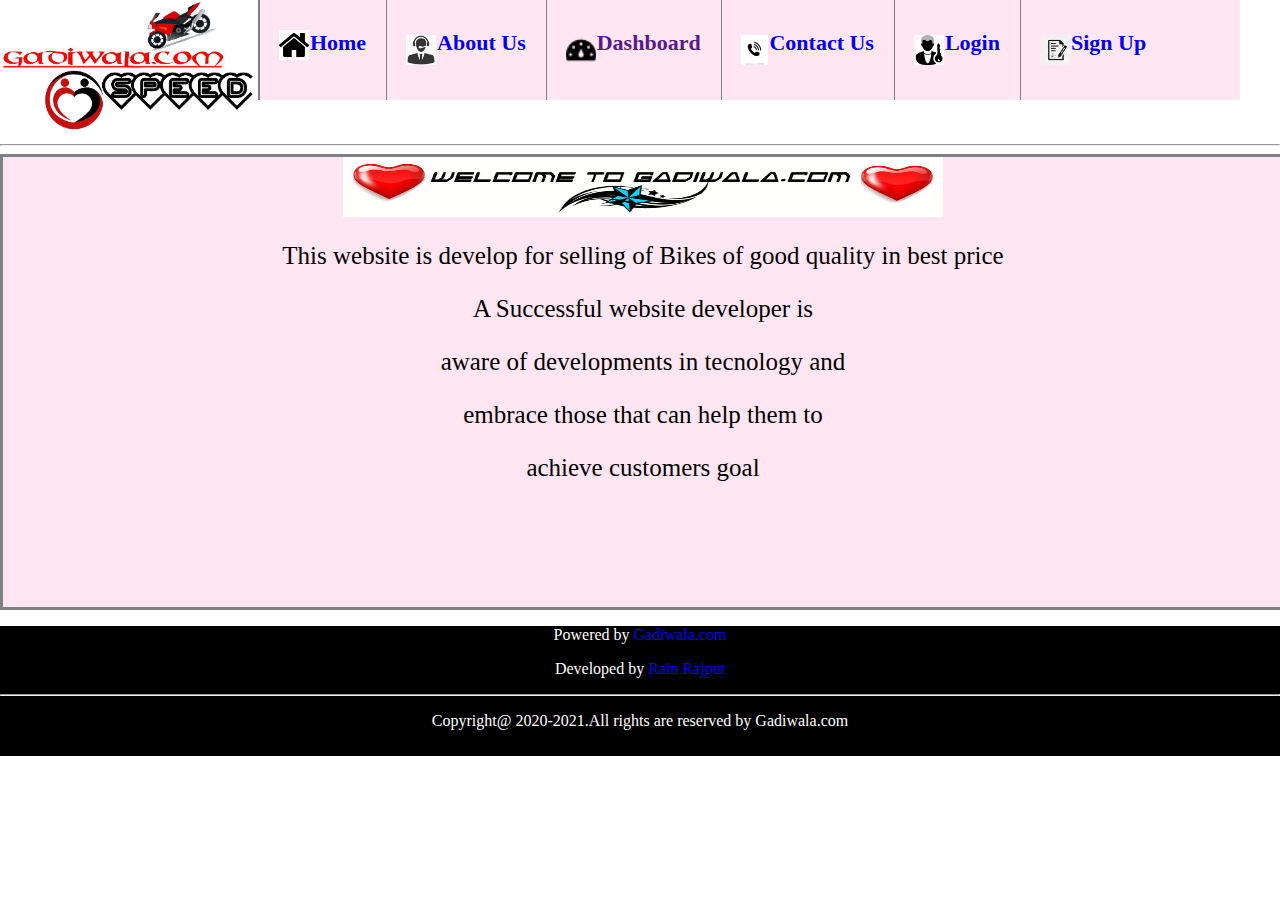
<file: index.html>
<html>
<head>
<title></title>

<style type="text/css">
#topbar{
width:1200px;
height:100px;
background-color:#ffe6f2;
margin:0 auto;
}
.topbar-section{
float:left;
height:100px;
border-left:1px grey solid;
}
.mainheads{
font-weight:bold;
color:white;
font-size:22px;
padding:20px;
position:relative;
top:30px;}
#logo{
height:130px;
float:left;
positoin:relative;
right:30px;
}

#home{
height:30px;
float:left;
position:relative;
top:30px;
left:19px;
}
#about{
height:30px;
float:left;
position:relative;
top:35px;
left:19px;
}
#dash{
height:30px;
float:left;
position:relative;
top:35px;
left:19px;
}
#ccc{
height:30px;
float:left;
position:relative;
top:35px;
left:19px;
}
#login{
height:30px;
float:left;
position:relative;
top:35px;
left:19px;
}
#sign{
height:30px;
float:left;
position:relative;
top:35px;
left:20px;
}

body{
margin:0;
padding:0;
}
footer{
background-color:black;
color:white;
text-align:center;
width:100%;
margin:0 auto;
height:130px;
}
a{
text-decoration:none;}
#topbar:hover{
background-color:#ff1ac6;}


.ful{
background-color:#ffe6f2;
height:450px;
width:100%;
border:3px grey solid;
text-align:center;
font-size:25px;
}


</style>
<body>
<div id="top">
<img id="logo" src="logo.jpeg"></div>
<div id="topbar">
<div class="topbar-section">
<div class="topbar-section"><span class="mainheads"><a href="logo.html">Home</a></span><img id="home"src="hm.png"></div>
<div class="topbar-section"><span class="mainheads"><a href="about.html">About Us</a></span><img id="about" src="ab.jpg"></div>
<div class="topbar-section"><span class="mainheads"><a href="">Dashboard</a></span><img id="dash"src="dashboard.png"></div>
<div class="topbar-section"><span class="mainheads"><a href="contact us.html">Contact Us</a></span><img id="ccc"src="phone.png"></div>
<div class="topbar-section"><span class="mainheads"><a href="login.html">Login</a></span><img id="login"src="login.jpg"></div>
<div class="topbar-section"><span class="mainheads"><a href="sign up.html">Sign Up</a></span><img id="sign"src="sign.png"></div>
</div>
</div><br><br><hr>


<div class="ful">
<img src="wel.jpeg"height="60px"width="600px">
<p>This website is develop for selling of Bikes of good quality in best price</p>
<P>A Successful website developer is</P> 
<P>aware of developments in tecnology and</p>
 <P>embrace those that can help them to</p>
 <p> achieve customers goal</p> 



</div><div>
<footer>
<P>Powered by&nbsp<span style="color:blue">Gadiwala.com</span></p>
<p>Developed by&nbsp<span style="color:blue">Rain Rajput</span></p><hr>
<p>Copyright@ 2020-2021.All rights are reserved by Gadiwala.com</p>
</footer>
</div>













</body>
</html>
</file>
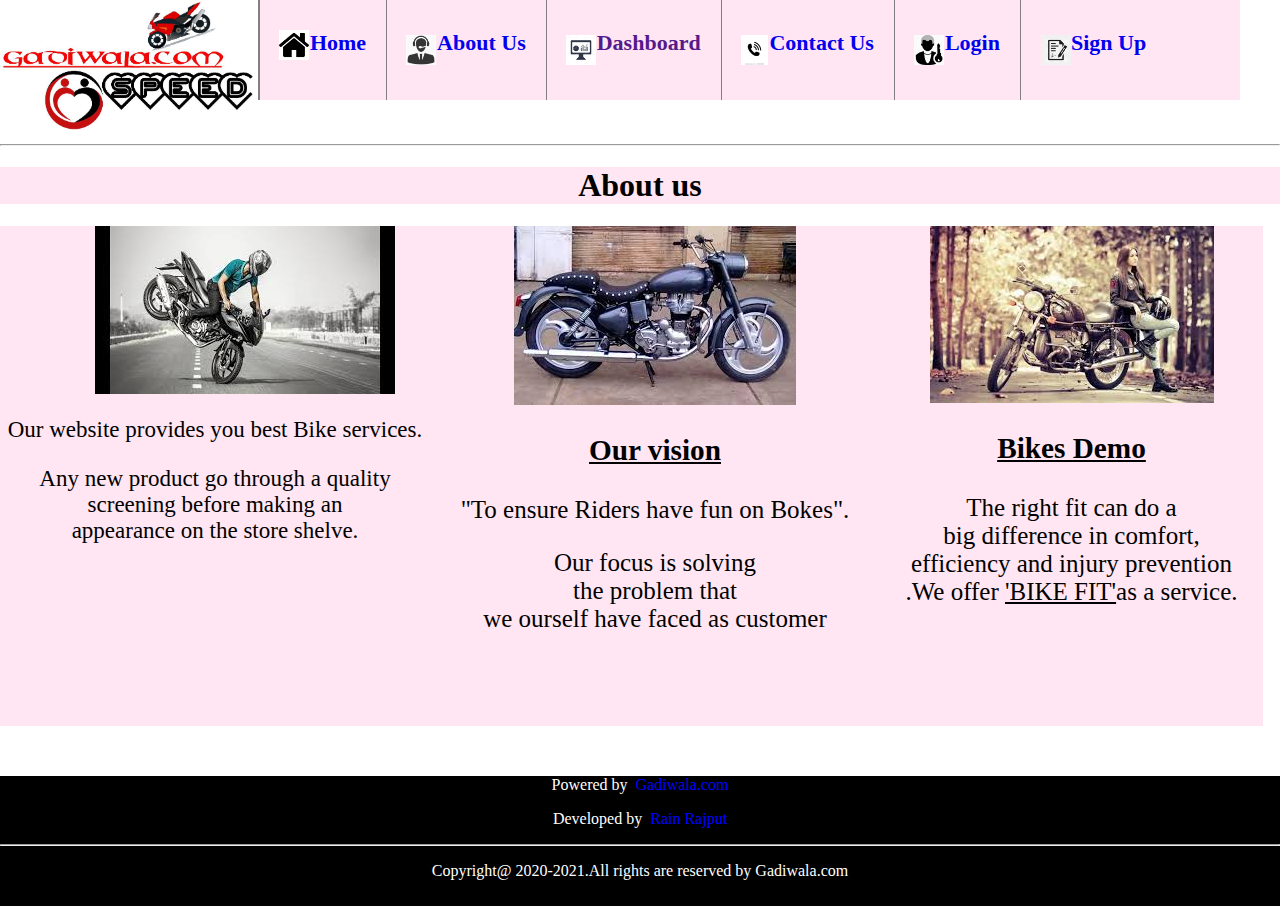
<file: about.html>
<html>
<head><title>about</title>
</head>
<style type="text/css">
#topbar{
width:1200px;
height:100px;
background-color:#ffe6f2;
margin:0 auto;
}
.topbar-section{
float:left;
height:100px;
border-left:1px grey solid;
}
.mainheads{
font-weight:bold;
color:white;
font-size:22px;
padding:20px;
position:relative;
top:30px;}
#logo{
height:130px;
float:left;
positoin:relative;
right:30px;
}

#home{
height:30px;
float:left;
position:relative;
top:30px;
left:19px;
}
#about{
height:30px;
float:left;
position:relative;
top:35px;
left:19px;
}
#dash{
height:30px;
float:left;
position:relative;
top:35px;
left:19px;
}
#ccc{
height:30px;
float:left;
position:relative;
top:35px;
left:19px;
}
#login{
height:30px;
float:left;
position:relative;
top:35px;
left:19px;
}
#sign{
height:30px;
float:left;
position:relative;
top:35px;
left:20px;
}


body{
margin:0;
padding:0;
}

.kallu{
background-color:#ffe6f2;
width:430px;
height:500px;
float:left;
text-align:center;
font-size:23px;
}
.fattu{
background-color:#ffe6f2;
width:450px;
height:500px;
text-align:center;
font-size:25px;
float:left;
}
.labdi{
background-color:#ffe6f2;
width:383px;
height:500px;
text-align:center;
font-size:25px;
float:left;
}
body{
margin:0;
padding:0;
}
.photo{
position:relative;
left:30px;
}
.abbt{
text-align:center;
background-color:#ffe6f2;
position:relative;
top:0px;
}
footer{
background-color:black;
color:white;
text-align:center;
width:100%;
height:130px;
margin-top:50px;
}
#topbar:hover
{
background-color:#ff1ac6;}

a{
text-decoration:none}

.clear{
clear:both}



</style>
<body>
<div id="top">
<img id="logo" src="logo.jpeg"></div>
<div id="topbar">
<div class="topbar-section">
<div class="topbar-section"><span class="mainheads"><a href="logo.html">Home</a></span><img id="home"src="hm.png"></div>
<div class="topbar-section"><span class="mainheads"><a href="about.html">About Us</a></span><img id="about" src="ab.jpg"></div>
<div class="topbar-section"><span class="mainheads"><a href="">Dashboard</a></span><img id="dash"src="ds.png"></div>
<div class="topbar-section"><span class="mainheads"><a href="contact us.html">Contact Us</a></span><img id="ccc"src="phone.png"></div>
<div class="topbar-section"><span class="mainheads"><a href="login.html">Login</a></span><img id="login"src="login.jpg"></div>
<div class="topbar-section"><span class="mainheads"><a href="sign up.html">Sign Up</a></span><img id="sign"src="sign.png"></div>
</div>
</div><br><br><hr>
<h1 class="abbt">About us</h1>

<div class="kallu">
<img class="photo"src="bike5.jpg">
<p>Our website provides you best Bike services.</p>
<p>Any new product go through a quality<br> screening before making an <br>appearance on the store shelve.</p>
</div>
<div class="fattu">
<img src="bike2.jpg">
<h3> <u>Our vision</u></h3>
<p>"To ensure Riders have fun on Bokes".</p>
<p>Our focus is solving<br> the problem that <br>we ourself have faced as customer</p>

</div>
<div class="labdi"><img src="bike3.jpg">
<h3><u> Bikes Demo</u></h3>
<p>The right fit can do a<br> big difference in comfort,<br>efficiency and injury prevention<br>.We offer <U>'BIKE FIT'</U>as a service.</p> 
</div>

<div class="clear"></div>
<footer>
<P>Powered by&nbsp <span style="color:blue">Gadiwala.com</span></p>
<p>Developed by&nbsp <span style="color:blue">Rain Rajput</span></p><hr>
<p>Copyright@ 2020-2021.All rights are reserved by Gadiwala.com</p>
</footer>
</body>
</html>
</file>
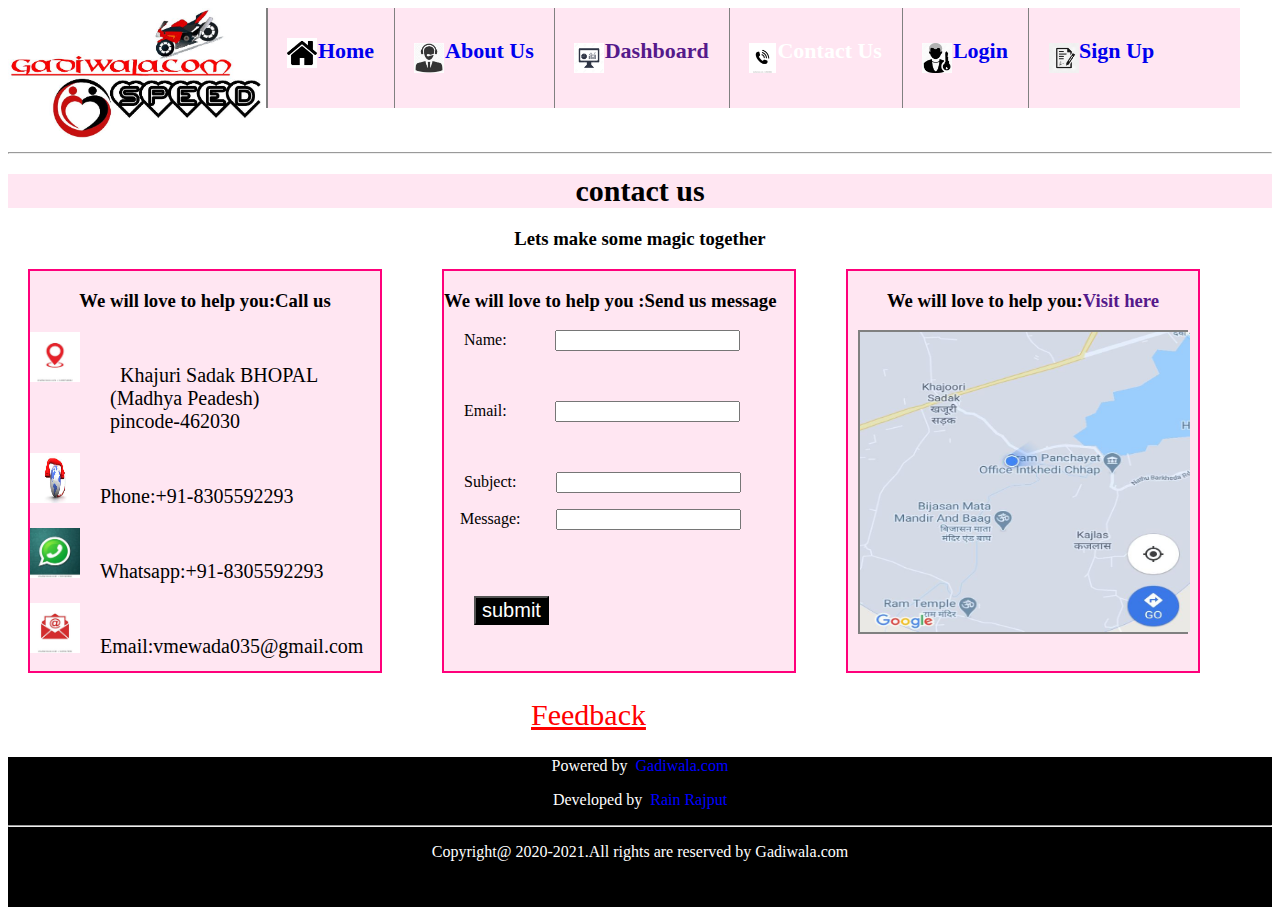
<file: contact us.html>
<html>
<head><title></title></head>
<style type="text/css">
#contact{
text-align:center;
font-weight:bold;
font-size:30px;
background-color:#ffe6f2;

}
.vvv{
width:350px;
height:400px;
background-color:#ffe6f2;
border:2px #ff007b solid;
}
#one{

 margin-left:60px;
 float:left;
 
}
#two{
float:left;  
margin-left:50px;}
#four{
background-color:black;
color:white;
margin-left:30px;
position:relative;
top:50px;
font-size:20px;
}
#five{
text-align:center;
border:2px solid grey;
margin:10px;}
#topbar{
width:1200px;
height:100px;
background-color:#ffe6f2;
margin:0 auto;
}
.topbar-section{
float:left;
height:100px;
border-left:1px grey solid;
}
.mainheads{
font-weight:bold;
color:white;
font-size:22px;
padding:20px;
position:relative;
top:30px;}
#logo{
height:130px;
float:left;
positoin:relative;
right:30px;
}

#home{
height:30px;
float:left;
position:relative;
top:30px;
left:19px;
}
#about{
height:30px;
float:left;
position:relative;
top:35px;
left:19px;
}
#dash{
height:30px;
float:left;
position:relative;
top:35px;
left:19px;
}
#ccc{
height:30px;
float:left;
position:relative;
top:35px;
left:19px;
}
#login{
height:30px;
float:left;
position:relative;
top:35px;
left:19px;
}
#sign{
height:30px;
float:left;
position:relative;
top:35px;
left:20px;
}

}
body{
margin:0;
padding:0;
}
footer{
background-color:black;
color:white;
text-align:center;
width:100%;
height:150px;
margin-top:50px;
}
#correct{
float:left;
margin-left:20px;}
.clear{
clear:both;
}
a{
text-decoration:none;}
#topbar:hover{
background-color:#ff1ac6;
}
.feed{
font-size:30px;
color:red;
margin-left:523px;
position:relative;
top:25px;

}

</style>



<body><div id="top">
<img id="logo" src="logo.jpeg"></div>
<div id="topbar">
<div class="topbar-section">
<div class="topbar-section"><span class="mainheads"><a href="logo.html">Home</a></span><img id="home"src="hm.png"></div>
<div class="topbar-section"><span class="mainheads"><a href="about.html">About Us</a></span><img id="about" src="ab.jpg"></div>
<div class="topbar-section"><span class="mainheads"><a href="">Dashboard</a></span><img id="dash"src="ds.png"></div>
<div class="topbar-section"><span class="mainheads"><a href="contact us.html"></a>Contact Us</a></span><img id="ccc"src="phone.png"></div>
<div class="topbar-section"><span class="mainheads"><a href="login.html">Login</a></span><img id="login"src="login.jpg"></div>
<div class="topbar-section"><span class="mainheads"><a href="sign up.html">Sign Up</a></span><img id="sign"src="sign.png"></div>
</div>
</div><br><br><hr>

<p>
<a href="contact Us.html"></a></p>

<h1 id="contact">contact us</h1>
<h3 style="text-align:center">Lets make some magic together</h3>

<div class="vvv" id="correct">
<h3 style="text-align:center">We will love to help you:Call us</h3>
 <p style="font-size:20px"><img src="loc.jpg" width="50px" height="50px">&nbsp&nbsp&nbsp&nbsp&nbsp&nbsp&nbsp&nbspKhajuri Sadak BHOPAL &nbsp&nbsp&nbsp&nbsp&nbsp&nbsp&nbsp&nbsp&nbsp&nbsp&nbsp&nbsp&nbsp&nbsp&nbsp&nbsp(Madhya Peadesh)<br>&nbsp&nbsp&nbsp&nbsp&nbsp&nbsp&nbsp&nbsp&nbsp&nbsp&nbsp&nbsp&nbsp&nbsp&nbsp&nbsppincode-462030</p>
 <p style="font-size:20px"> <img src="call.jpg" width="50px" height="50px">&nbsp&nbsp&nbsp&nbspPhone:+91-8305592293</p>
 <p style="font-size:20px"><img src="whatsapp.jpg" width="50px" height="50px">&nbsp&nbsp&nbsp&nbspWhatsapp:+91-8305592293</p>
 <p style="font-size:20px"><img src="mail.jpg" width="50px" height="50px">&nbsp&nbsp&nbsp&nbspEmail:vmewada035@gmail.com</p>
 </div>
 
<div id="one" class="vvv">
<h3>We will love to help you :Send us message</h3>
<p>&nbsp&nbsp&nbsp&nbsp Name:&nbsp&nbsp&nbsp&nbsp&nbsp&nbsp&nbsp&nbsp&nbsp&nbsp&nbsp&nbsp<input type="text"></p><br>
<P>&nbsp&nbsp&nbsp&nbsp Email:&nbsp&nbsp&nbsp&nbsp&nbsp&nbsp&nbsp&nbsp&nbsp&nbsp&nbsp&nbsp<input type="email"></p><br>
<p>&nbsp&nbsp&nbsp&nbsp Subject:&nbsp&nbsp&nbsp&nbsp&nbsp&nbsp&nbsp&nbsp&nbsp&nbsp<input type="text"></p>
<p>&nbsp&nbsp&nbsp Message:&nbsp&nbsp&nbsp&nbsp&nbsp&nbsp&nbsp&nbsp <input type="text"></p>
<P><input type="button" value="submit" id="four"></P>
</div>
<div id="two" class="vvv"><h3 style="text-align:center">We will love to help you:<a href="">Visit here</h3>
<p id="five"><img src="visit.jpeg" width="330px" height="300px"></p>
</div>
<a href="feedback.html"class="feed"><u>Feedback</u></a>

<div class="clear"></div>
<footer>
<P>Powered by&nbsp <span style="color:blue">Gadiwala.com</span></p>
<p>Developed by&nbsp <span style="color:blue">Rain Rajput</span></p><hr>
<p>Copyright@ 2020-2021.All rights are reserved by Gadiwala.com</p>
</footer>





</body>
</html>
</file>
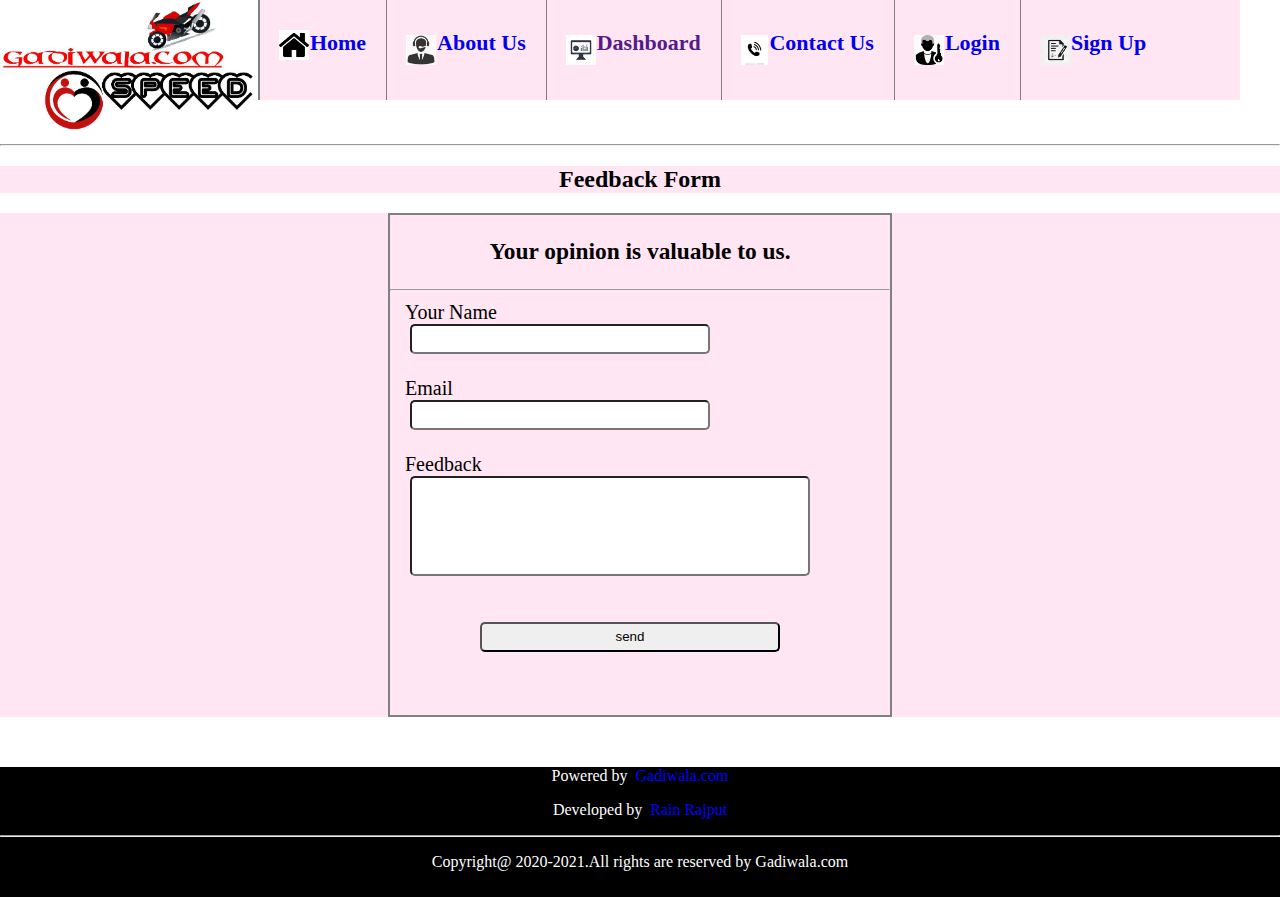
<file: feedback.html>
<html>
<head>
</head>
<style type="text/css">
#feed{
background-color:#ffe6f2;
width:500px;
height:500px;
margin:0 auto;
border:2px solid grey;
font-size:20px;

}
#topbar{
width:1200px;
height:100px;
background-color:#ffe6f2;
margin:0 auto;
}
.topbar-section{
float:left;
height:100px;
border-left:1px grey solid;
}
.mainheads{
font-weight:bold;
color:white;
font-size:22px;
padding:20px;
position:relative;
top:30px;}
#logo{
height:130px;
float:left;
positoin:relative;
right:30px;
}

#home{
height:30px;
float:left;
position:relative;
top:30px;
left:19px;
}
#about{
height:30px;
float:left;
position:relative;
top:35px;
left:19px;
}
#dash{
height:30px;
float:left;
position:relative;
top:35px;
left:19px;
}
#ccc{
height:30px;
float:left;
position:relative;
top:35px;
left:19px;
}
#login{
height:30px;
float:left;
position:relative;
top:35px;
left:19px;
}
#sign{
height:30px;
float:left;
position:relative;
top:35px;
left:20px;
}footer{
background-color:black;
color:white;
text-align:center;
width:100%;
height:130px;
margin-top:50px;
}
#topbar:hover
{
background-color:#ff1ac6;}

a{
text-decoration:none}

.clear{
clear:both}



body{
margin:0;
padding:0;
}
#opinion{
background-color:#ffe6f2;
text-align:center;
}
.rad{
width:300px;
height:30px;
border-radius:5px;
}
.radd{
border-radius:5px;
width:400px;
height:100px;
}

</style>

<body><div id="top">
<img id="logo" src="logo.jpeg"></div>
<div id="topbar">
<div class="topbar-section">
<div class="topbar-section"><span class="mainheads"><a href="logo.html">Home</a></span><img id="home"src="hm.png"></div>
<div class="topbar-section"><span class="mainheads"><a href="about.html">About Us</a></span><img id="about" src="ab.jpg"></div>
<div class="topbar-section"><span class="mainheads"><a href="">Dashboard</a></span><img id="dash"src="ds.png"></div>
<div class="topbar-section"><span class="mainheads"><a href="contact us.html">Contact Us</a></span><img id="ccc"src="phone.png"></div>
<div class="topbar-section"><span class="mainheads"><a href="login.html">Login</a></span><img id="login"src="login.jpg"></div>
<div class="topbar-section"><span class="mainheads"><a href="sign up.html">Sign Up</a></span><img id="sign"src="sign.png"></div>
</div>
</div><br><br><hr>
<h2 id="opinion">Feedback Form</h2>
<div style="background-color:#ffe6f2">
<div id="feed">
<h3 style="text-align:center">Your opinion is valuable to us.</h3><hr>
&nbsp&nbsp&nbspYour Name<br>&nbsp&nbsp&nbsp <input type="text" class="rad"><br><br>
&nbsp&nbsp&nbspEmail <br>&nbsp&nbsp&nbsp <input type="text"class="rad"><br><br>
&nbsp&nbsp&nbspFeedback <br>&nbsp&nbsp&nbsp <input type="text"class="radd"><br><br><br>
&nbsp&nbsp&nbsp&nbsp&nbsp&nbsp&nbsp&nbsp&nbsp&nbsp&nbsp&nbsp&nbsp&nbsp&nbsp&nbsp&nbsp&nbsp<input type="button" value="send"class="rad">

</div>

</div>

<div class="clear"></div>
<footer>
<P>Powered by&nbsp <span style="color:blue">Gadiwala.com</span></p>
<p>Developed by&nbsp <span style="color:blue">Rain Rajput</span></p><hr>
<p>Copyright@ 2020-2021.All rights are reserved by Gadiwala.com</p>
</footer>

</body>
</html>
</file>
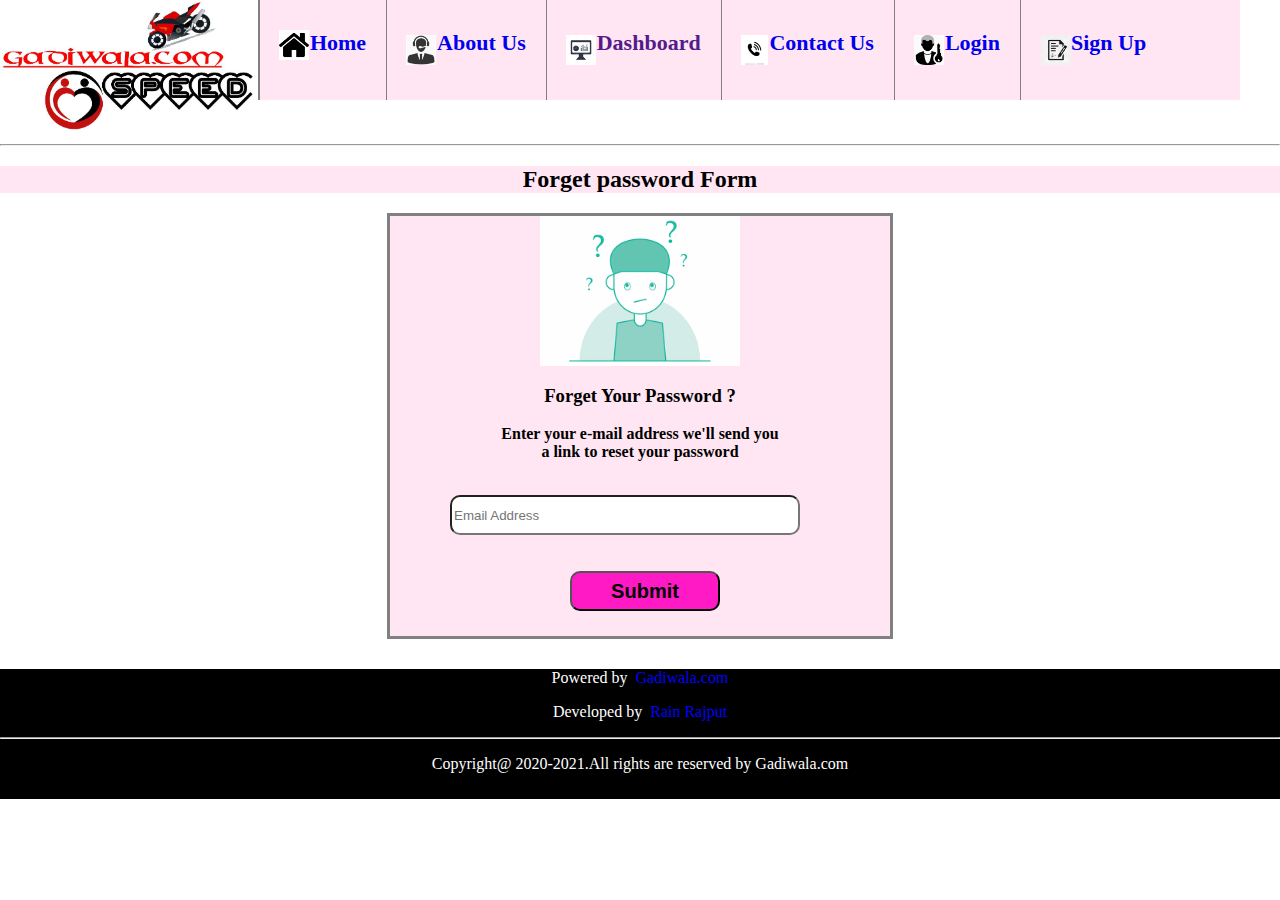
<file: forget password.html>
<html>
<head> </head>
<style type="text/css">
#topbar{
width:1200px;
height:100px;
background-color:#ffe6f2;
margin:0 auto;
}
.topbar-section{
float:left;
height:100px;
border-left:1px grey solid;
}
.mainheads{
font-weight:bold;
color:white;
font-size:22px;
padding:20px;
position:relative;
top:30px;}
#logo{
height:130px;
float:left;
positoin:relative;
right:30px;
}

#home{
height:30px;
float:left;
position:relative;
top:30px;
left:19px;
}
#about{
height:30px;
float:left;
position:relative;
top:35px;
left:19px;
}
#dash{
height:30px;
float:left;
position:relative;
top:35px;
left:19px;
}
#ccc{
height:30px;
float:left;
position:relative;
top:35px;
left:19px;
}
#login{
height:30px;
float:left;
position:relative;
top:35px;
left:19px;
}
#sign{
height:30px;
float:left;
position:relative;
top:35px;
left:20px;
}

body{
margin:0;
padding:0;
}
footer{
background-color:black;
color:white;
text-align:center;
width:100%;
margin-top:30px;
height:130px;
}
a{
text-decoration:none;}
#topbar:hover{
background-color:#ff1ac6;}

.got{
background-color:#ffe6f2;
border:3px solid grey;
width:500px;
height:420px;
margin:0 auto;
}
.goot{
background-color:#ffe6f2;
width:100%;
text-align:center;
}
.gooot{
text-align:center;
font-weight:bold;
}
.goooot{
position:relative;
left:150px;
}
#place{
height:40px;
border-radius:10px;
width:350px;
}
#placee{
width:150px;
height:40px;
border-radius:10px;
background-color:#ff1ac6;
font-weight:bold;
font-size:20px;
}
</style>


<body>
<div id="top">
<img id="logo" src="logo.jpeg"></div>
<div id="topbar">
<div class="topbar-section">
<div class="topbar-section"><span class="mainheads"><a href="logo.html">Home</a></span><img id="home"src="hm.png"></div>
<div class="topbar-section"><span class="mainheads"><a href="about.html">About Us</a></span><img id="about" src="ab.jpg"></div>
<div class="topbar-section"><span class="mainheads"><a href="">Dashboard</a></span><img id="dash"src="ds.png"></div>
<div class="topbar-section"><span class="mainheads"><a href="contact us.html">Contact Us</a></span><img id="ccc"src="phone.png"></div>
<div class="topbar-section"><span class="mainheads"><a href="login.html">Login</a></span><img id="login"src="login.jpg"></div>
<div class="topbar-section"><span class="mainheads"><a href="sign up.html">Sign Up</a></span><img id="sign"src="sign.png"></div>
</div>
</div><br><br><hr>

<div class="goot">
<h2>Forget password Form</h2>
</div>


<div class="got">
<img src="forget2.png"width="200px"height="150px"class="goooot">
<h3 class="gooot"> Forget Your Password ? </h3>
<p class="gooot">Enter your e-mail address we'll send you <br>a link to reset your password</p><br>
&nbsp&nbsp&nbsp&nbsp&nbsp&nbsp&nbsp&nbsp&nbsp&nbsp&nbsp&nbsp&nbsp&nbsp
<input type="text"placeholder="Email Address"id="place"width="300px"><br><br><br>
&nbsp&nbsp&nbsp&nbsp&nbsp&nbsp&nbsp&nbsp&nbsp&nbsp&nbsp&nbsp&nbsp&nbsp
&nbsp&nbsp&nbsp&nbsp&nbsp&nbsp&nbsp&nbsp&nbsp&nbsp&nbsp&nbsp&nbsp&nbsp
&nbsp&nbsp&nbsp&nbsp&nbsp&nbsp&nbsp&nbsp&nbsp&nbsp&nbsp&nbsp&nbsp&nbsp
<input type="button" value="Submit"id="placee">
</div>


<div>
<footer>
<P>Powered by&nbsp <span style="color:blue">Gadiwala.com</span></p>
<p>Developed by&nbsp <span style="color:blue">Rain Rajput</span></p><hr>
<p>Copyright@ 2020-2021.All rights are reserved by Gadiwala.com</p>
</footer>
</div>

</body>
</html>
</file>
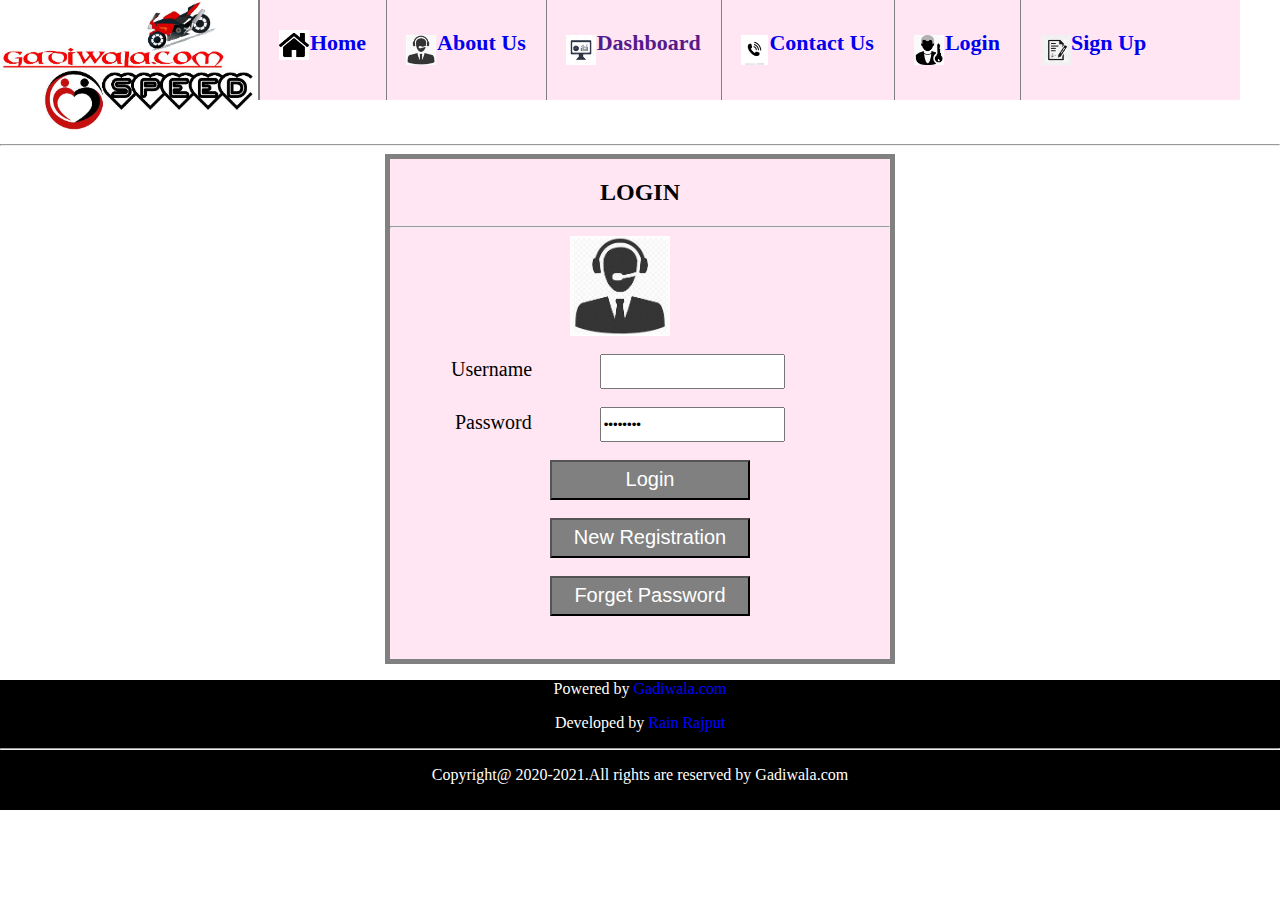
<file: login.html>
<html>
<head><title>login</title>
</head>
<style type="text/css">
#rahul{
background-color:#ffe6f2;
width:500px;
height:500px;
margin:0 auto;
position:relative;
top:0px;
border:5px grey solid;
}
#img{
width:100px;
height:100px;
margin-left:180px;
}
#use{
height:35px;
}
.log{
font-weight:normal;
font-size:20px;
height:40px;
width:200px;
background-color:grey;
color:white;
}
#topbar{
width:1200px;
height:100px;
background-color:#ffe6f2;
margin:0 auto;
}
.topbar-section{
float:left;
height:100px;
border-left:1px grey solid;
}
.mainheads{
font-weight:bold;
color:white;
font-size:22px;
padding:20px;
position:relative;
top:30px;}
#logo{
height:130px;
float:left;
positoin:relative;
right:30px;
}

#home{
height:30px;
float:left;
position:relative;
top:30px;
left:19px;
}
#about{
height:30px;
float:left;
position:relative;
top:35px;
left:19px;
}
#dash{
height:30px;
float:left;
position:relative;
top:35px;
left:19px;
}
#ccc{
height:30px;
float:left;
position:relative;
top:35px;
left:19px;
}
#login{
height:30px;
float:left;
position:relative;
top:35px;
left:19px;
}
#sign{
height:30px;
float:left;
position:relative;
top:35px;
left:20px;
}

body{
margin:0;
padding:0;
}
footer{
background-color:black;
color:white;
text-align:center;
width:100%;
margin:0 auto;
height:130px;
}
a{
text-decoration:none;}
#topbar:hover{
background-color:#ff1ac6;}


</style>





<body>
<div id="top">
<img id="logo" src="logo.jpeg"></div>
<div id="topbar">
<div class="topbar-section">
<div class="topbar-section"><span class="mainheads"><a href="logo.html">Home</a></span><img id="home"src="hm.png"></div>
<div class="topbar-section"><span class="mainheads"><a href="about.html">About Us</a></span><img id="about" src="ab.jpg"></div>
<div class="topbar-section"><span class="mainheads"><a href="">Dashboard</a></span><img id="dash"src="ds.png"></div>
<div class="topbar-section"><span class="mainheads"><a href="contact us.html">Contact Us</a></span><img id="ccc"src="phone.png"></div>
<div class="topbar-section"><span class="mainheads"><a href="login.html">Login</a></span><img id="login"src="login.jpg"></div>
<div class="topbar-section"><span class="mainheads"><a href="sign up.html">Sign Up</a></span><img id="sign"src="sign.png"></div>
</div>
</div><br><br><hr>

<div id="rahul">
<h2 style="text-align:center">LOGIN</h2><hr>
<img id="img" src="ab.jpg"><br><br>
&nbsp&nbsp&nbsp&nbsp&nbsp&nbsp&nbsp&nbsp&nbsp&nbsp&nbsp&nbsp&nbsp&nbsp<span style="font-size:20px"> Username</span> &nbsp&nbsp&nbsp&nbsp&nbsp&nbsp&nbsp&nbsp&nbsp&nbsp&nbsp&nbsp&nbsp&nbsp&nbsp&nbsp<input id="use" type="text"><br><br>
&nbsp&nbsp&nbsp&nbsp&nbsp&nbsp&nbsp&nbsp&nbsp&nbsp&nbsp&nbsp&nbsp&nbsp&nbsp<span style="font-size:20px"> Password</span> &nbsp&nbsp&nbsp&nbsp&nbsp&nbsp&nbsp&nbsp&nbsp&nbsp&nbsp&nbsp&nbsp&nbsp&nbsp&nbsp<input id="use" type="password" value="password"><br><br>
&nbsp&nbsp&nbsp&nbsp&nbsp&nbsp&nbsp&nbsp&nbsp&nbsp&nbsp&nbsp&nbsp&nbsp&nbsp&nbsp&nbsp&nbsp&nbsp&nbsp&nbsp&nbsp&nbsp&nbsp&nbsp&nbsp&nbsp&nbsp&nbsp&nbsp&nbsp&nbsp&nbsp&nbsp&nbsp&nbsp&nbsp&nbsp&nbsp <a href="login.html"><input class="log" type="button" value="Login"></a><br><br>
&nbsp&nbsp&nbsp&nbsp&nbsp&nbsp&nbsp&nbsp&nbsp&nbsp&nbsp&nbsp&nbsp&nbsp&nbsp&nbsp&nbsp&nbsp&nbsp&nbsp&nbsp&nbsp&nbsp&nbsp&nbsp&nbsp&nbsp&nbsp&nbsp&nbsp&nbsp&nbsp&nbsp&nbsp&nbsp&nbsp&nbsp&nbsp&nbsp&nbsp<a href="sign up.html"><input class="log" type="button" value="New Registration"></a><br><br>
&nbsp&nbsp&nbsp&nbsp&nbsp&nbsp&nbsp&nbsp&nbsp&nbsp&nbsp&nbsp&nbsp&nbsp&nbsp&nbsp&nbsp&nbsp&nbsp&nbsp&nbsp&nbsp&nbsp&nbsp&nbsp&nbsp&nbsp&nbsp&nbsp&nbsp&nbsp&nbsp&nbsp&nbsp&nbsp&nbsp&nbsp&nbsp&nbsp&nbsp<a href="forget password.html"><input class="log" type="button" value="Forget Password"></a><br><br>
</div>
<div>
<footer>
<P>Powered by&nbsp<span style="color:blue">Gadiwala.com</span></p>
<p>Developed by&nbsp<span style="color:blue">Rain Rajput</span></p><hr>
<p>Copyright@ 2020-2021.All rights are reserved by Gadiwala.com</p>
</footer>
</div>






</body>
</html>
</file>
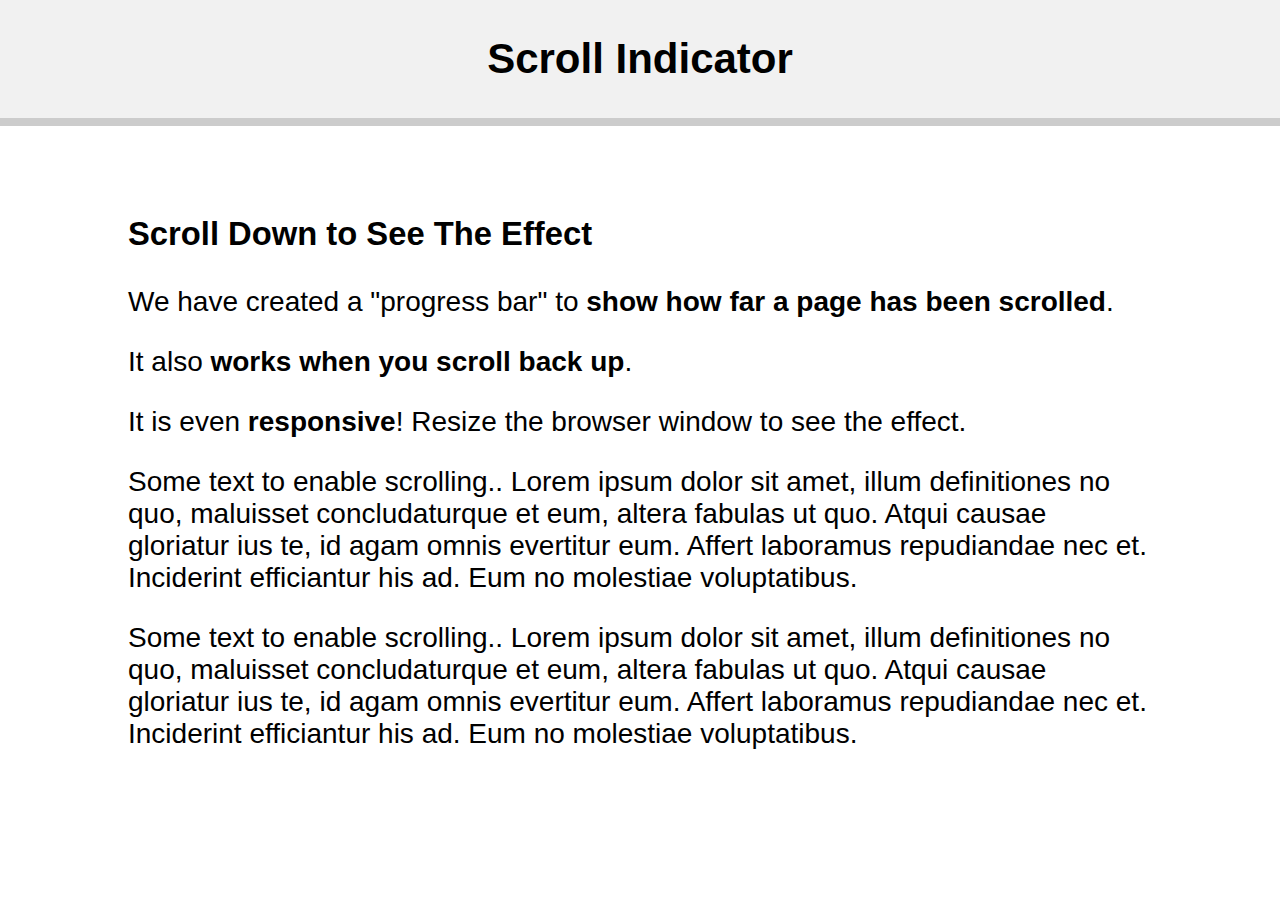
<file: scroll.html>
<!DOCTYPE html>
<html>
<head>
<meta name="viewport" content="width=device-width, initial-scale=1">
<style>
body {
  margin: 0;
  font-size: 28px;
  font-family: Arial, Helvetica, sans-serif;
}

.header {
  position: fixed;
  top: 0;
  z-index: 1;
  width: 100%;
  background-color: #f1f1f1;
}

.header h2 {
  text-align: center;
}

.progress-container {
  width: 100%;
  height: 8px;
  background: #ccc;
}

.progress-bar {
  height: 8px;
  background: #4caf50;
  width: 0%;
}

.content {
  padding: 100px 0;
  margin: 50px auto 0 auto;
  width: 80%;
}
</style>
</head>
<body>

<div class="header">
  <h2>Scroll Indicator</h2>
  <div class="progress-container">
    <div class="progress-bar" id="myBar"></div>
  </div>  
</div>

 --<div class="content">
  <h3>Scroll Down to See The Effect</h3>
  <p>We have created a "progress bar" to <b>show how far a page has been scrolled</b>.</p>
  <p>It also <b>works when you scroll back up</b>.</p>
  <p>It is even <b>responsive</b>! Resize the browser window to see the effect.</p>
  
  
  <p>Some text to enable scrolling.. Lorem ipsum dolor sit amet, illum definitiones no quo, maluisset concludaturque et eum, altera fabulas ut quo. Atqui causae gloriatur ius te, id agam omnis evertitur eum. Affert laboramus repudiandae nec et. Inciderint efficiantur his ad. Eum no molestiae voluptatibus.</p>
  <p>Some text to enable scrolling.. Lorem ipsum dolor sit amet, illum definitiones no quo, maluisset concludaturque et eum, altera fabulas ut quo. Atqui causae gloriatur ius te, id agam omnis evertitur eum. Affert laboramus repudiandae nec et. Inciderint efficiantur his ad. Eum no molestiae voluptatibus.</p>
</div>

<script>
// When the user scrolls the page, execute myFunction 
window.onscroll = function() {myFunction()};

function myFunction() {
  var winScroll = document.body.scrollTop || document.documentElement.scrollTop;
  var height = document.documentElement.scrollHeight - document.documentElement.clientHeight;
  var scrolled = (winScroll / height) * 100;
  document.getElementById("myBar").style.width = scrolled + "%";
}
</script>

</body>
</html>
</file>
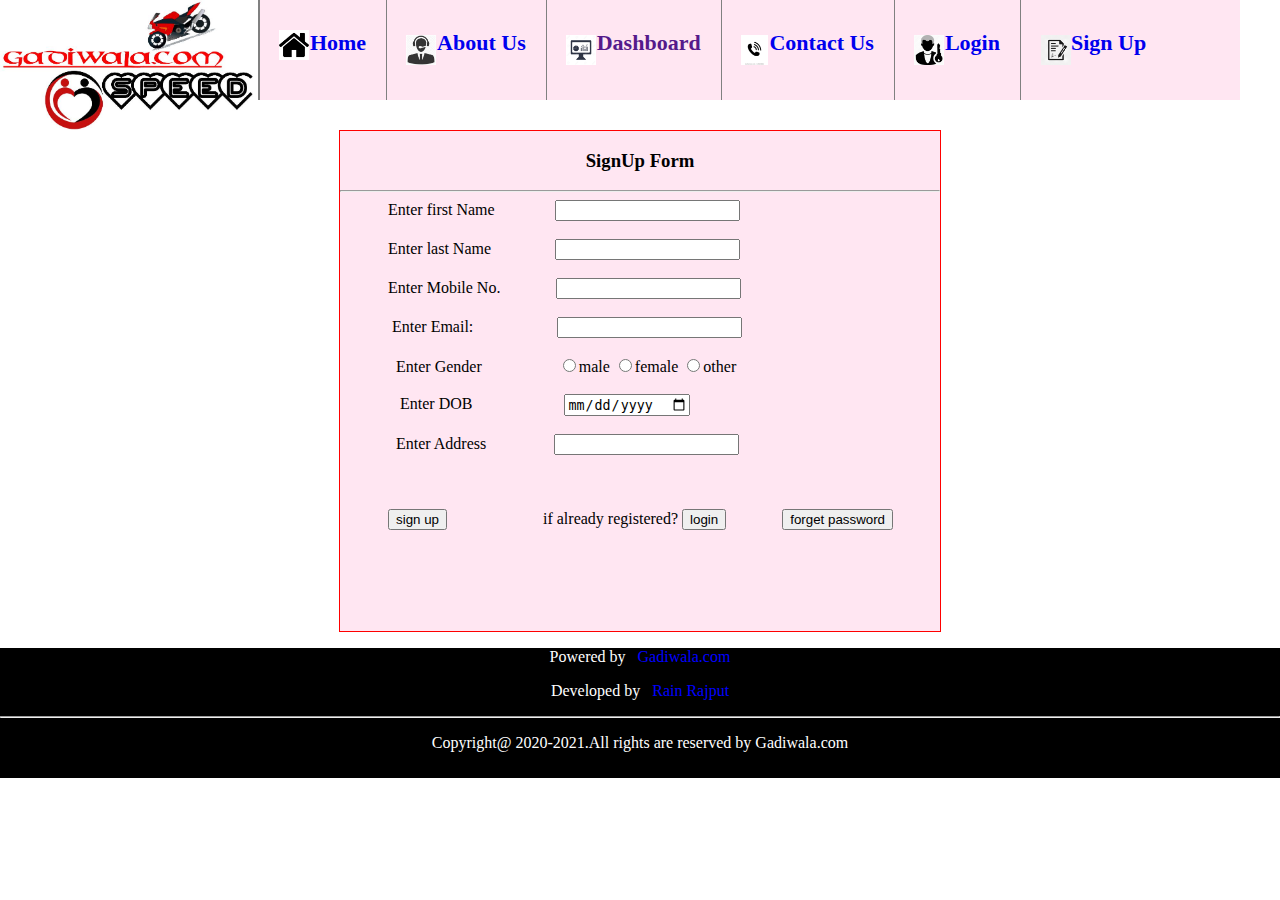
<file: sign up.html>
<html>
<head></head>
<style type="text/css">
.d1{
background-color:#ffe6f2;
height:500px;
width:600px;
margin:0 auto;
position:relative;
top:30px;
border:1px solid red;
}
body{
margin:0;
padding:0;
}
a{
text-decoration:none;}
#topbar{
width:1200px;
height:100px;
background-color:#ffe6f2;
margin:0 auto;
}
.topbar-section{
float:left;
height:100px;
border-left:1px grey solid;
}
.mainheads{
font-weight:bold;
color:white;
font-size:22px;
padding:20px;
position:relative;
top:30px;
}
#logo{
height:130px;
float:left;
positoin:relative;
right:30px;
}
#home{
height:30px;
float:left;
position:relative;
top:30px;
left:19px;
}
#about{
height:30px;
float:left;
position:relative;
top:35px;
left:19px;
}
#dash{
height:30px;
float:left;
position:relative;
top:35px;
left:19px;
}
#contact{
height:30px;
float:left;
position:relative;
top:35px;
left:19px;
}
#login{
height:30px;
float:left;
position:relative;
top:35px;
left:19px;
}
#sign{
height:30px;
float:left;
position:relative;
top:35px;
left:20px;
}


body{
margin:0;
padding:0;
}
footer{
background-color:black;
color:white;
text-align:center;
width:100%;
margin:0 auto;
height:130px;
position:relative;
top:30px;
}

#topbar:hover{
background-color:#ff1ac6;}




</style>

<body>



<div id="top">
<img id="logo" src="logo.jpeg">
<div id="topbar">
<div class="topbar-section">
<div class="topbar-section"><span class="mainheads"><a href="logo.html">Home</a></span><img id="home"src="hm.png"></div>
<div class="topbar-section"><span class="mainheads"><a href="about.html">About Us</a></span><img id="about" src="ab.jpg"></div>
<div class="topbar-section"><span class="mainheads"><a href="">Dashboard</a></span><img id="dash"src="ds.png"></div>
<div class="topbar-section"><span class="mainheads"><a href="contact us.html">Contact Us</a></span><img id="contact"src="phone.png"></div>
<div class="topbar-section"><span class="mainheads"><a href="login.html">Login</a></span><img id="login"src="login.jpg"></div>
<div class="topbar-section"><span class="mainheads"><a href="sign up.html">Sign Up</a></span><img id="sign"src="sign.png"></div>

 
</div>
</div>

<div class="d1">


<h3 style="text-align:center">SignUp Form</h3><hr>
 &nbsp&nbsp&nbsp&nbsp&nbsp&nbsp&nbsp&nbsp&nbsp&nbsp&nbsp&nbspEnter first Name&nbsp&nbsp&nbsp&nbsp&nbsp&nbsp&nbsp&nbsp&nbsp&nbsp&nbsp&nbsp&nbsp&nbsp&nbsp<input type="text"><br><br>
 &nbsp&nbsp&nbsp&nbsp&nbsp&nbsp&nbsp&nbsp&nbsp&nbsp&nbsp&nbspEnter last Name&nbsp&nbsp&nbsp&nbsp&nbsp&nbsp&nbsp&nbsp&nbsp&nbsp&nbsp&nbsp&nbsp&nbsp&nbsp&nbsp<input type="text"><br><br>
&nbsp&nbsp&nbsp&nbsp&nbsp&nbsp&nbsp&nbsp&nbsp&nbsp&nbsp&nbspEnter Mobile No.&nbsp&nbsp&nbsp&nbsp&nbsp&nbsp&nbsp&nbsp&nbsp&nbsp&nbsp&nbsp&nbsp&nbsp<input type="number"><br><br>
&nbsp&nbsp&nbsp&nbsp&nbsp&nbsp&nbsp&nbsp&nbsp&nbsp&nbsp&nbsp&nbspEnter Email:&nbsp&nbsp&nbsp&nbsp&nbsp&nbsp&nbsp&nbsp&nbsp&nbsp&nbsp&nbsp&nbsp&nbsp&nbsp&nbsp&nbsp&nbsp&nbsp&nbsp&nbsp<input type="text"><br><br>
&nbsp&nbsp&nbsp&nbsp&nbsp&nbsp&nbsp&nbsp&nbsp&nbsp&nbsp&nbsp&nbsp&nbspEnter Gender&nbsp&nbsp&nbsp&nbsp&nbsp&nbsp&nbsp&nbsp&nbsp&nbsp&nbsp&nbsp&nbsp&nbsp&nbsp&nbsp&nbsp&nbsp <input type="radio" name="Gender">male
                                                                         <input type="radio" name="Gender">female      
                                                                       <input type="radio" name="Gender">other<br><br>
 &nbsp&nbsp&nbsp&nbsp&nbsp&nbsp&nbsp&nbsp&nbsp&nbsp&nbsp&nbsp&nbsp&nbsp&nbspEnter DOB&nbsp&nbsp&nbsp&nbsp&nbsp&nbsp&nbsp&nbsp&nbsp&nbsp&nbsp&nbsp&nbsp&nbsp&nbsp&nbsp&nbsp&nbsp&nbsp&nbsp&nbsp&nbsp <input type="date"><br><br>
&nbsp&nbsp&nbsp&nbsp&nbsp&nbsp&nbsp&nbsp&nbsp&nbsp&nbsp&nbsp&nbsp&nbspEnter Address&nbsp&nbsp&nbsp&nbsp&nbsp&nbsp&nbsp&nbsp&nbsp&nbsp&nbsp&nbsp&nbsp&nbsp&nbsp&nbsp <input type="text"><br><br><br><br>
&nbsp&nbsp&nbsp&nbsp&nbsp&nbsp&nbsp&nbsp&nbsp&nbsp&nbsp <a href="sign up.html"> <input type="button"value="sign up"></a>&nbsp&nbsp&nbsp&nbsp&nbsp&nbsp&nbsp&nbsp&nbsp&nbsp&nbsp
&nbsp&nbsp&nbsp&nbsp&nbsp&nbsp&nbsp&nbsp&nbsp&nbsp&nbsp if already registered?<a href="login.html"> <input type="button" value="login"></a>&nbsp&nbsp&nbsp&nbsp&nbsp


&nbsp&nbsp&nbsp&nbsp&nbsp&nbsp&nbsp&nbsp<a href="forget password.html"><input type="button" value="forget password"></a>
</div>
<div>
<footer>
<P>Powered by &nbsp <span style="color:blue">Gadiwala.com</span></p>
<p>Developed by &nbsp <span style="color:blue">Rain Rajput</span></p><hr>
<p>Copyright@ 2020-2021.All rights are reserved by Gadiwala.com</p>
</footer>
</div>



</body>
</html>
</file>
